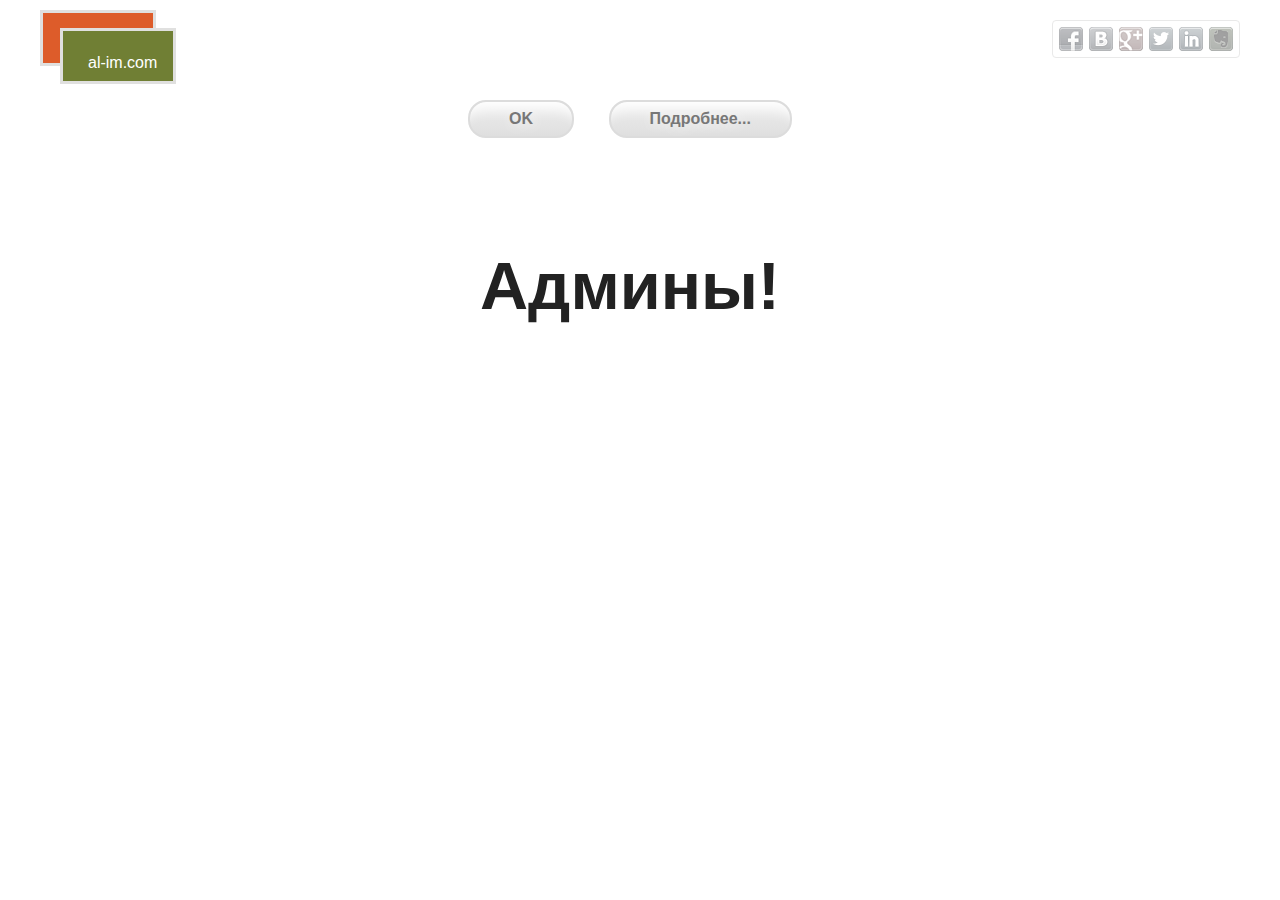
<file: index.html>
<!DOCTYPE html>
<!--[if lt IE 7]>      <html class="no-js lt-ie9 lt-ie8 lt-ie7"> <![endif]-->
<!--[if IE 7]>         <html class="no-js lt-ie9 lt-ie8"> <![endif]-->
<!--[if IE 8]>         <html class="no-js lt-ie9"> <![endif]-->
<!--[if gt IE 8]><!--> <html class="no-js"> <!--<![endif]-->
    <head>
        <meta charset="utf-8">
        <meta http-equiv="X-UA-Compatible" content="IE=edge,chrome=1">
        <title>al-im.com</title>
        <meta name="description" content="Техподдержка офисов, Корпоративные сервера, Легальное ПО">
        <meta name="viewport" content="width=device-width">

        <link rel="stylesheet" href="css/style.css">
        <link rel="stylesheet" href="css/logo.css">
        <link rel="stylesheet" href="css/social_buttons.css">

        <link rel="stylesheet" href="css/normalize.min.css">
        <link rel="stylesheet" href="css/main.css">

        <script src="//ajax.googleapis.com/ajax/libs/jquery/1.9.1/jquery.min.js"></script>
        <script>window.jQuery || document.write('<script src="js/vendor/jquery-1.9.1.min.js"><\/script>')</script>

        <script language="JavaScript" src="js/page_selection.js"></script>
        <script language="JavaScript" src="js/scroll.js"></script>
        <script language="JavaScript" src="js/social_buttons.js"></script>

        <script src="js/plugins.js"></script>
        <script src="js/main.js"></script>

        <link rel="icon" href="favicon.ico" type="image/x-icon" />
        <link rel="shortcut icon" href="favicon.ico" type="image/x-icon" />

        <!--[if lt IE 9]>
            <script src="//html5shiv.googlecode.com/svn/trunk/html5.js"></script>
            <script>window.html5 || document.write('<script src="js/vendor/html5shiv.js"><\/script>')</script>
        <![endif]-->
    </head>
    <body>
        <!--[if lt IE 7]>
            <p class="chromeframe">You are using an <strong>outdated</strong> browser. Please <a href="http://browsehappy.com/">upgrade your browser</a> or <a href="http://www.google.com/chromeframe/?redirect=true">activate Google Chrome Frame</a> to improve your experience.</p>
        <![endif]-->

        <div class="top">

            <din class="logo">
                <div class="orange_frame"></div>
                <div class="green_frame">
                    <p class="logo_text">al-im.com</p>
                </div>
            </div>

            <div class="social_buttons">
                <div 
                    class="social" 
                    data-title="al-im.com [админы]" 
                    data-description="Техподдержка офисов, Корпоративные сервера, Легальное ПО" 
                    data-path="img/" 
                ></div>
            </div>

        </div>

        <div class="buttons">
            <form>
                <input onclick="pageSelector('contacts')" type="button" class="button" name="btn_left" value="OK"> 
                <input onclick="pageSelector('next')" type="button" class="button" name="btn_right" value="Подробнее...">
            </form>
        </div>
        
        <div id="contentBody">
            <h1>
                <p class="index">Админы!</p>
            </h1>
        </div>

        <div id="loading" style="display: none">
            Задумался...
        </div>

        <div class="go-up" title="Вверх" id='ToTop'>⇧</div>

        <script>
            var _gaq=[['_setAccount','UA-XXXXX-X'],['_trackPageview']];
            (function(d,t){var g=d.createElement(t),s=d.getElementsByTagName(t)[0];
            g.src=('https:'==location.protocol?'//ssl':'//www')+'.google-analytics.com/ga.js';
            s.parentNode.insertBefore(g,s)}(document,'script'));
        </script>
    </body>
</html>
</file>
<file: css/style.css>
html {
	font-family: tahoma, arial, verdana, sans-serif;
	padding-left: 40px;
	padding-right: 60px;
}

#contentBody {
	text-align: center;
}

.buttons {
	text-align: center;
	padding-top: 90px;
}

.index {
	font-size: 50pt;
	padding-top: 3%;
}

.my_h1 {
	display: inline-block;
	text-align: justify;
	font-size: 50pt;
	padding-top: 20px;
}

.my_h2 {
	display: inline-block;
	text-align: justify;
	font-size: 30pt;
}

.my_h3 {
	display: inline-block;
	text-align: justify;
	font-size: 18pt;
}

.my_h4 {
	display: inline-block;
	text-align: justify;
	font-size: 14pt;
}

.my_h5 {
	display: inline-block;
	text-align: justify;
	font-size: 12pt;
}

ul {
	list-style-type: none;
	font-weight: normal;
	margin-left: -30px;
}

.last_page {
	font-size: 80pt;
}

.contacts {
	font-size: 30pt;
	padding-top: 2%;
}

.title1 {
	font-weight: bolder;
}

.title2 {
	font-style: italic;
	font-weight: bold;
}

.hex {
	font-weight: normal;
	font-family: times;
}

.top {
	padding-top: 10px;
}

/*Кнопки*/
.button {
	-moz-box-shadow:inset 0px 22px 13px -15px #ffffff;
	-webkit-box-shadow:inset 0px 22px 13px -15px #ffffff;
	box-shadow:inset 0px 22px 13px -15px #ffffff;
	background:-webkit-gradient( linear, left top, left bottom, color-stop(0.05, #ededed), color-stop(1, #dfdfdf) );
	background:-moz-linear-gradient( center top, #ededed 5%, #dfdfdf 100% );
	filter:progid:DXImageTransform.Microsoft.gradient(startColorstr='#ededed', endColorstr='#dfdfdf');
	background-color:#ededed;
	-moz-border-radius:18px;
	-webkit-border-radius:18px;
	border-radius:18px;
	border:2px solid #dcdcdc;
	display:inline-block;
	color:#777777;
	font-family:arial;
	font-size:16px;
	font-weight:bold;
	padding:8px 39px;
	text-decoration:none;
	text-shadow:2px 1px 14px #ffffff;
	margin-left: 15px;
	margin-right: 15px;
}.button:hover {
	background:-webkit-gradient( linear, left top, left bottom, color-stop(0.05, #dfdfdf), color-stop(1, #ededed) );
	background:-moz-linear-gradient( center top, #dfdfdf 5%, #ededed 100% );
	filter:progid:DXImageTransform.Microsoft.gradient(startColorstr='#dfdfdf', endColorstr='#ededed');
	background-color:#dfdfdf;
}.button:active {
	position:relative;
	top:1px;
}

/*Кнопки прокрутки страници*/
.go-up,
.go-down {
  display:none;
  position: fixed; /*позиционируем*/
  right: 5px; /*указываем положение, если слева - left*/
  z-index: 9999; /*показываем поверх все элементов на странице*/
  background: #4F4F4F;
  border: 2px solid #ccc; /*толщина, стиль, цвет рамки*/
  box-shadow: 0 10px 0.3em -0.1em rgba(0,0,6,0.5); /*тень*/
  border-radius: 10px;
  cursor: pointer;
  color: #fff; /*цвет стрелок*/
  text-align: center; /*выравнивание*/
  font-size: 42px; /*размер стрелок*/
  text-shadow: 0 1px 2px #000, 0 0 10px #E0F1FF;
  opacity: .7; /*прозрачность*/
  padding: 0 3px 5px 3px; /*отступы внутри*/
  margin-bottom: 5px; /*отступ снизу (можно не указывать)*/
  width: 48px; /*ширина кнопки*/
  height: 48px; /*высота кнопки*/
}
.go-up {
  bottom: 10px; /*положение от низа окна браузера*/
}
.go-down {
  bottom: 10px;
}
/*стили при наведении курсора*/
.go-down:hover,
.go-up:hover {
  opacity: 1;
}

.social_buttons {
	position: absolute;
	right: 40px;
	top: 20px;
}
</file>
<file: css/logo.css>
.orange_frame {
	height: 50px;
	width: 110px;
	background: #dd5c2a;
	border: 3px solid #e0e0df;
	position: absolute;
}

.green_frame {
	height: 50px;
	width: 110px;
	background: #707f34;
	border: 3px solid #e0e0df;
	position: absolute;
	left: 60px;
	top: 28px;
}

.logo_text {
	color: #ffffff;
	padding-left: 25px;
	padding-top: 5px;
}
</file>
<file: css/social_buttons.css>
.social  {
    display:  inline-block;
    padding:  6px 0 0 6px;
    background:  #FFF;
    border:  1px solid #E9E9E9;
    border-radius:  4px;
}

.social:hover  {
    background:  #F6F6F6;
    border:  1px solid #D4D4D4;
    box-shadow:  0 0 5px #DDD;
}

.social a  {
    opacity:  0.5;
}

.social a:hover  {
    opacity:  1;
}

.social a  {
    position: relative;
}

.social:hover a  {
    opacity:  0.8;
}

.social a span  {
    display:  none;
    position:  absolute;
    z-index:  10;
    top:  0;
    left:  100%;
    height:  19px;
    margin-left:  5px;
    padding:  0 5px;
    background:  #FFF;
    border-radius:  4px;
    border:  1px solid #AAA;
    box-shadow:  0 0 5px rgba(0,0,0,0.25);
    text-align:  center;
    color:  #666;
    font:  12px/20px Arial, sans-serif;
}

.social a:hover span  {
    display:  block;
}

.social a span:before  {
    content:  '';
    position:  absolute;
    top:  50%;
    left:  -5px;
    margin-top:  -3px;
    width:  5px;
    height:  7px;
    background:  url(data: image/gif;
    base64,R0lGODlhBQAHAJEDAKqqqsnJyf///////yH5BAEAAAMALAAAAAAFAAcAAAIMnBEXMijiXlts1lkAADs=) no-repeat;
}
</file>
<file: css/main.css>
/* ==========================================================================
   HTML5 Boilerplate styles - h5bp.com (generated via initializr.com)
   ========================================================================== */

html,
button,
input,
select,
textarea {
    color: #222;
}

body {
    font-size: 1em;
    line-height: 1.4;
}

::-moz-selection {
    background: #b3d4fc;
    text-shadow: none;
}

::selection {
    background: #b3d4fc;
    text-shadow: none;
}

hr {
    display: block;
    height: 1px;
    border: 0;
    border-top: 1px solid #ccc;
    margin: 1em 0;
    padding: 0;
}

img {
    vertical-align: middle;
}

fieldset {
    border: 0;
    margin: 0;
    padding: 0;
}

textarea {
    resize: vertical;
}

.chromeframe {
    margin: 0.2em 0;
    background: #ccc;
    color: #000;
    padding: 0.2em 0;
}


/* ==========================================================================
   Author's custom styles
   ========================================================================== */






/* ==========================================================================
   Media Queries
   ========================================================================== */

@media only screen and (min-width: 35em) {

}

@media print,
       (-o-min-device-pixel-ratio: 5/4),
       (-webkit-min-device-pixel-ratio: 1.25),
       (min-resolution: 120dpi) {

}

/* ==========================================================================
   Helper classes
   ========================================================================== */

.ir {
    background-color: transparent;
    border: 0;
    overflow: hidden;
    *text-indent: -9999px;
}

.ir:before {
    content: "";
    display: block;
    width: 0;
    height: 150%;
}

.hidden {
    display: none !important;
    visibility: hidden;
}

.visuallyhidden {
    border: 0;
    clip: rect(0 0 0 0);
    height: 1px;
    margin: -1px;
    overflow: hidden;
    padding: 0;
    position: absolute;
    width: 1px;
}

.visuallyhidden.focusable:active,
.visuallyhidden.focusable:focus {
    clip: auto;
    height: auto;
    margin: 0;
    overflow: visible;
    position: static;
    width: auto;
}

.invisible {
    visibility: hidden;
}

.clearfix:before,
.clearfix:after {
    content: " ";
    display: table;
}

.clearfix:after {
    clear: both;
}

.clearfix {
    *zoom: 1;
}

/* ==========================================================================
   Print styles
   ========================================================================== */

@media print {
    * {
        background: transparent !important;
        color: #000 !important; /* Black prints faster: h5bp.com/s */
        box-shadow: none !important;
        text-shadow: none !important;
    }

    a,
    a:visited {
        text-decoration: underline;
    }

    a[href]:after {
        content: " (" attr(href) ")";
    }

    abbr[title]:after {
        content: " (" attr(title) ")";
    }

    /*
     * Don't show links for images, or javascript/internal links
     */

    .ir a:after,
    a[href^="javascript:"]:after,
    a[href^="#"]:after {
        content: "";
    }

    pre,
    blockquote {
        border: 1px solid #999;
        page-break-inside: avoid;
    }

    thead {
        display: table-header-group; /* h5bp.com/t */
    }

    tr,
    img {
        page-break-inside: avoid;
    }

    img {
        max-width: 100% !important;
    }

    @page {
        margin: 0.5cm;
    }

    p,
    h2,
    h3 {
        orphans: 3;
        widows: 3;
    }

    h2,
    h3 {
        page-break-after: avoid;
    }
}
</file>
